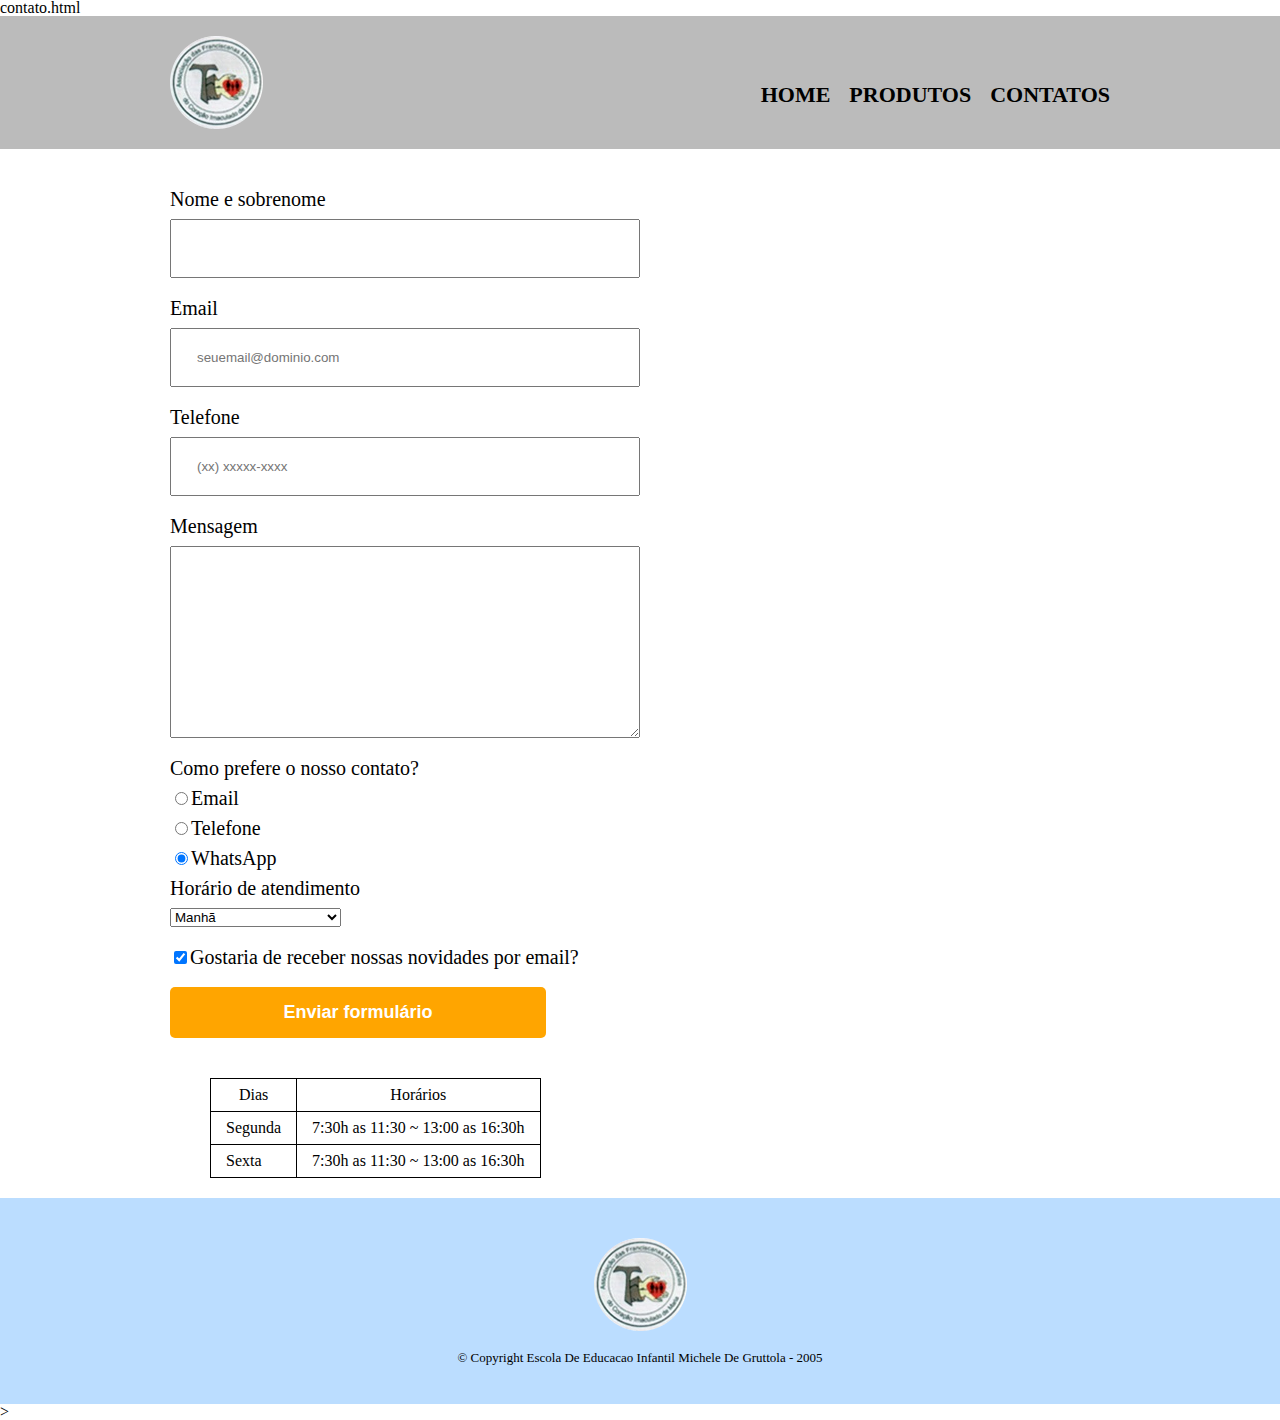
<file: contato.html>
contato.html
<!DOCTYPE html>
<html>
<head>
	<meta charset="utf-8">
	<title> Produtos-Escola</title>
	<link rel="stylesheet" href="reset.css">
	<link rel="stylesheet" href="produtos.css">
</head>
  <body>
	   <header>
		   	<div class="caixa">
				<h1><img src="logo.png" alt="Logo da Escola De Educacao Infantil Michele De Gruttola"></h1>

				  <nav>
						<ul>
							<li><a href="index.html">Home</a></li>
							<li><a href="produtos.html">Produtos</a></li>
							<li><a href="Contatos.html">Contatos</a></li>
					    </ul>
			      </nav>
			</div>
	   </header>
	   <main>
		   	<form>
		   		<label for="nomesobrenome">Nome e sobrenome</label>
		   		<input type="text" id="nomesobrenome" class="input-padrao" required>

		   		<label for="email">Email</label>
		   		<input type="email" id="email" class="input-padrao" required placeholder="seuemail@dominio.com">

		   		<label for="telefone">Telefone</label>
		   		<input type="tel" id="telefone" class="input-padrao" required placeholder="(xx) xxxxx-xxxx">
		   		<label for="mensagem">Mensagem</label>
                <textarea cols="70" rows="10" id="mensagem" class="input-padrao" required></textarea>

	                <fieldset>
				   		<legend>Como prefere o nosso contato?</legend>
				   		<label for="radio-email"><input type="radio" name="contato" value="email" id="radio-email">Email</label>
		                

		                <label for="radio-telefone"><input type="radio" name="contato" value="telefone" id="radio-telefone">Telefone</label>
 
		                
		                <label for="radio-whatsapp"><input type="radio" name="contato" value="whatsapp" id="radio-whatsapp" checked>WhatsApp</label>
		                
	                </fieldset>

	                <fieldset>
	                   <legend>Horário de atendimento</legend>
	                      <select>
		                	<option>Manhã</option>
		                	<option>Tarde</option>
		                	<option>De segunda a sexta-feira</option>
	                      </select>
                    </fieldset>

	                <label class="checkbox"><input type="checkbox" checked>Gostaria de receber nossas novidades por email?</label>

		   		<input type="submit" value="Enviar formulário" class="enviar">
		   	</form>

		   	<table>
		   		<thead>
				   	 <tr>
				   		<th>Dias</th>
				   		<th>Horários</th>
				   	</tr>
			    </thead>
			    <tbody>
				   	<tr>
				   		<td>Segunda</td>
				   		<td>7:30h as 11:30 ~ 13:00 as 16:30h</td>
				   	</tr>
				   	<tr>
				   		<td>Sexta</td>
				   		<td>7:30h as  11:30 ~ 13:00 as 16:30h</td>
				   	</tr>
			   	</tbody>
		   	</table>
		 </main>


       <footer>
	   	<img src="roda-pe.png" alt="Logo da Escola De Educacao Infantil Michele De Gruttola">
	   	<p class="copyright">&copy; Copyright  Escola De Educacao Infantil Michele De Gruttola - 2005</p>
	   </footer>
   </body>
</html>>
</file>
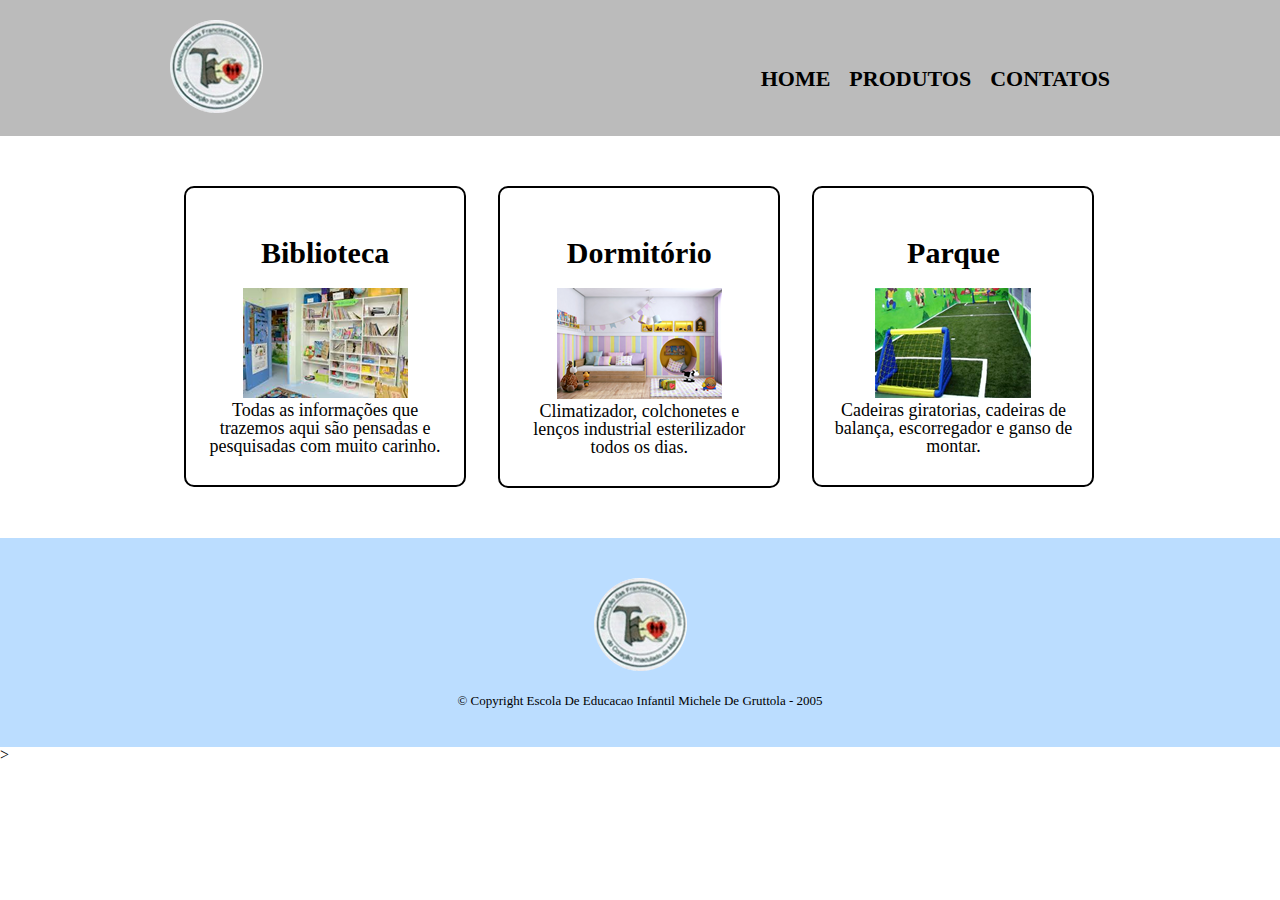
<file: produtos.html>
<!DOCTYPE html>
<html>
<head>
	<meta charset="utf-8">
	<title> Produtos-Escola</title>
	<link rel="stylesheet" href="reset.css">
	<link rel="stylesheet" href="produtos.css">
</head>
  <body>
	   <header>
		   	<div class="caixa">
				<h1><img src="logo.png"></h1>

				  <nav>
						<ul>
							<li><a href="index.html">Home</a></li>
							<li><a href="produtos.html">Produtos</a></li>
							<li><a href="Contatos.html">Contatos</a></li>
					    </ul>
			      </nav>
			</div>
	   </header>

	   <main>
	   	  <ul class="produtos">
	   		  <li>
	   		  	<h2>Biblioteca</h2>
	   		  	<img src="Biblioteca.png">
	   		  	<p class="produtos-descricao">Todas as informações que trazemos aqui são pensadas e pesquisadas com muito carinho.</p>

	   		  	<p></p>
	   		  </li>
		   	  <li>
		   	  	<h2>Dormitório</h2>
		   	  	<img src="Dormitório.png">
		   	  	<p class="produtos-descricao">Climatizador, colchonetes e lenços industrial esterilizador todos os dias.</p>

		   	  	<p></p>
		   	  </li>
		      <li>
		      	<h2>Parque</h2>
		      	<img src="Parque.png">
		      	<p class="produtos-descricao">Cadeiras giratorias, cadeiras de balança, escorregador e ganso de montar.</p>
		      	
		      	<p></p>
		      </li>
	   	  </ul>
		   	
	   </main>
	   <footer>
	   	<img src="roda-pe.png">
	   	<p class="copyright">&copy; Copyright  Escola De Educacao Infantil Michele De Gruttola - 2005</p>
	   </footer>
   </body>
</html>>
</file>
<file: produtos.css>
body {
	font-family: 'Montserrat', sans-sercí;
}

header {
	background: #BBBBBB;
	padding: 20px 0;
 
}

.caixa {
    position: relative;
	width: 940px;
	margin: 0 auto;
	border-radius: 40px;
}


nav {
	position: absolute;
	top: 48px;
	right: 0;
	


}

nav li {

display: inline;
margin: 0 0 0 15px;

}

nav a {
	text-transform: uppercase;
	color: #000000;
	font-weight: bold;
	font-size: 22px;
	text-decoration: none;
}
nav a:hover {
    color: #C78C19;
    text-decoration: underline; 
}

.produtos {
	width: 940px;
	margin: 0 auto;
	padding: 50px 0;

}
.produtos li {
display: inline-block;
text-align: center ;
width: 30%;
vertical-align: top;
margin: 0 1.5%;
padding: 30px 20px;
box-sizing: border-box;
border: 2px solid #000000;
border-radius: 10px
}

.produtos li:hover {
	border-color: #C78C19;
	
}

.produtos:active {
	border-color: #088C19;
}

.produtos li:hover h2 {
	font-size: 34px;
}
.produtos h2 {
font-size: 30px;
font-weight: bold;
margin: 20px 0;

}

.produtos-descricao {

	font-size: 18px;

}

footer {
	text-align: center;
	background: #BBDDFF;
	padding: 40px 0;

}

.copyright {
	font-size: 13px;
	margin: 20px 0 0;
	}

main {
	width: 940px;
	margin: 0 auto
}

form {
	margin: 40px 0;

}

form label, form legend {
	display: block;
	font-size: 20px;
	margin: 0 0 10px;
}

.input-padrao {
	display: block;
	margin: 0 0 20px;
	padding: 20px 25px;
	width: 50%;

}

.checkbox {
	margin: 20px 0;
}

.enviar {
	width: 40%;
	padding: 15px 0;
	background: orange;
	color: white;
	font-weight: bold;
	font-size: 18px;
	border: none;
	border-radius: 5px;
	transition: 1s all;
	cursor: pointer;
}

.enviar:hover {
	background: darkorange;
	transform: scale(1.2);
}

table {
	margin: 20px 40px;
}

	tshead {
		background: #555555;
		color: white;
		font-size: bold;
	}

	td, th {
		border: 1px solid #000000;
		padding: 8px 15px;

	}

	/* css da página inicial */
	.banner {
      width: 100%;
	}

	.titulo-principal {
		text-align: center;
		font-size: 2em;
		margin: 0 0 1em;
		clear: left;
	}
     
    .principal {
    padding: 3em 0;
    background: #FFFFFF;
    width: 940px;
	margin: 0 auto;
	
    }
	.principal p {
		margin: 0 0 1em;
	}

	.principal strong {
		font-weight: bold;
	}

     .principal em {
     	font-style: italic;

     }

     .livros {
     	width: 120px;
     	float: left;
     	margin: 0 20px 20px 0;
     }

     .mapa {
    	padding: 3em 0;
    	background: linear-gradient(#FFFFFF, #888888);
    }

    .mapa-conteudo {
    	width: 940px;
	    margin: 0 auto;
    }

    .mapa p {
    	margin: 0 0 2em;
    	text-align: center;
    }

     .beneficios {
     	padding: 3em 0;
     	background: #888888;
     }

     .conteudo-beneficios {
     	width: 640px;
     	margin: 0 auto;
     }

     .lista-beneficios {
     	width: 40%;
     	display: inline-block;
     	vertical-align: top;
     }

     .itens {
     	line-height: 1.5;
     }
      
      .itens:first-child {
      	font-weight: bold;
      }
      .itens:before {
      	content: "★";
      }
    .imagem-beneficios {
    	width: 60%;
    	 opacity: 1;
    	transition: 400ms;
    	box-shadow: 10px 10px 10px 0 #000000;
    }
     
	.imagem-beneficios:hover {
          opacity: 0.3;
	     }
    .video {
     	  width: 560px;
     	  margin: 2em auto;
     }

     @media screen and (max-width: 400px) {
     .caixa, .principal, .conteudo-beneficios, .mapa-conteudos, .video { 
     	   width: auto;
     }

     h1 {
     	text-align: center;
     }

     nav {
     	position: static;

     }

     .lista-beneficios,.imagem-beneficios{
     	width: 100%;
     }
     }
</file>
